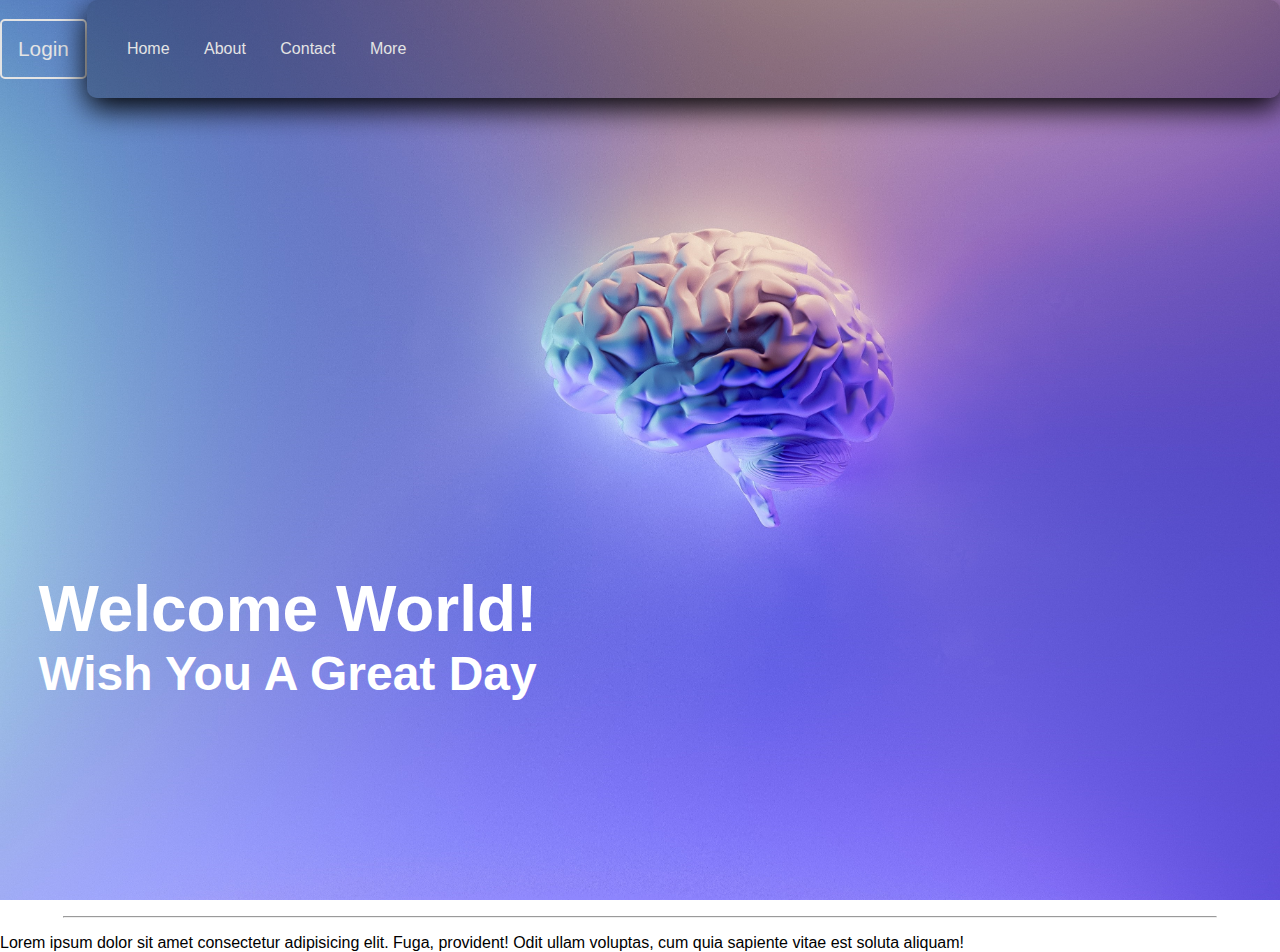
<file: Home page/index.html>
<!DOCTYPE html>
<html lang="en">

<head>
    <meta charset="UTF-8" />
    <meta http-equiv="X-UA-Compatible" content="IE=edge" />
    <meta name="viewport" content="width=device-width, initial-scale=1.0" />
    <title>Home page</title>
    <link rel="stylesheet" href="style.css" />
</head>

<body>
    <div class="background">
        <!-- <div class="start">
            <button type="submit" class="get">Get Started</button>
        </div> -->
        <nav class="nav">
            <div class="btn">
                <button type="submit" class="log">Login</button>
            </div>
            <div class="box">
                <div class="navbar">
                    <a href="#">Home</a>
                    <a href="#">About</a>
                    <a href="#">Contact</a>
                    <a href="#">More</a>
                </div>
            </div>
        </nav>
        <div class="text">
            <h1>Welcome World!</h1>
            <h2>Wish You A Great Day</h2>
        </div>
    </div>
    <div class="line">
        <hr class="line-first" width="90%" />
    </div>
    <p>Lorem ipsum dolor sit amet consectetur adipisicing elit. Fuga, provident! Odit ullam voluptas, cum quia sapiente vitae est soluta aliquam!</p>
</body>

</html>
</file>
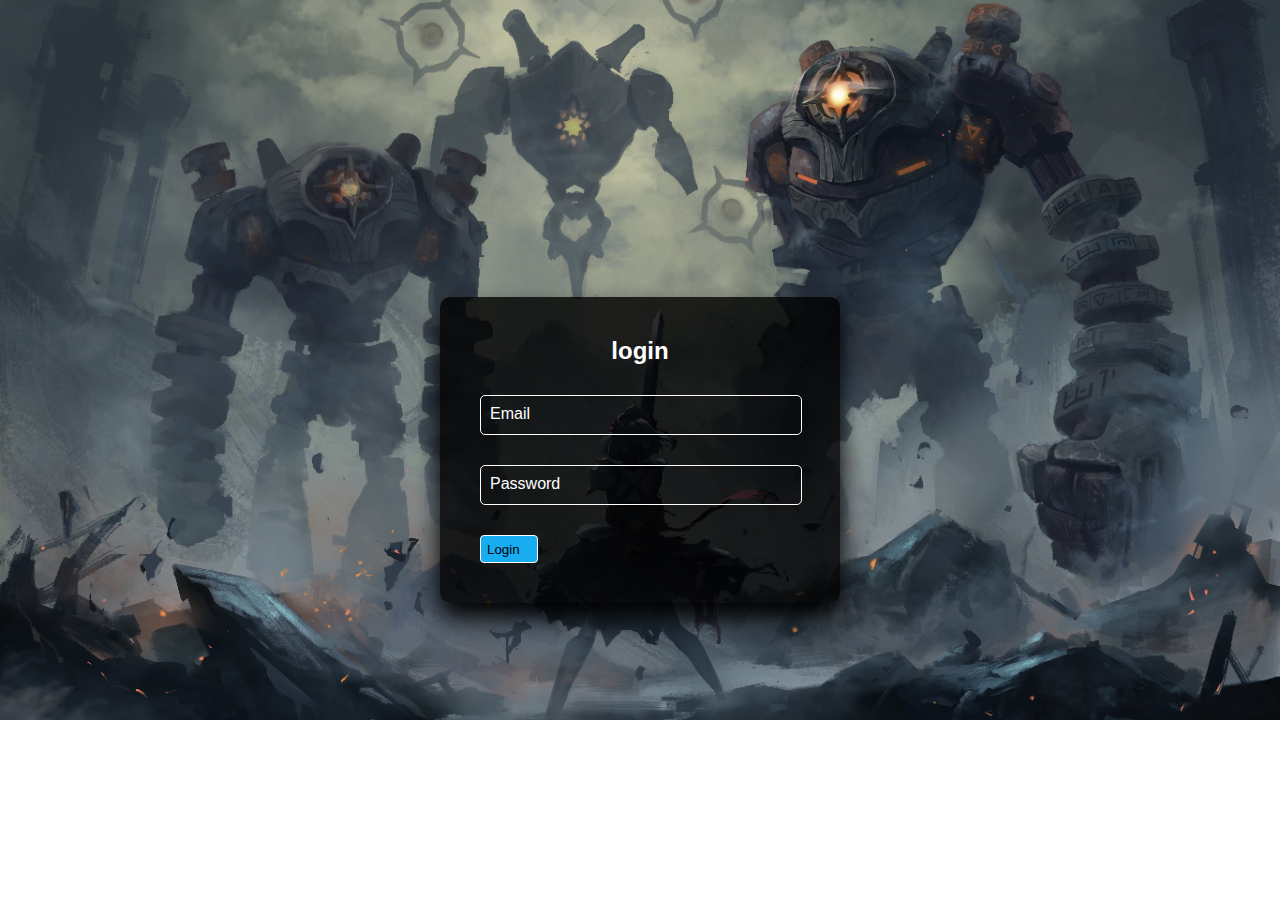
<file: login/index.html>
<!DOCTYPE html>
<html lang="en">

<head>
    <meta charset="UTF-8" />
    <title>LOginpage</title>
    <link rel="stylesheet" href="styles.css" />
</head>

<body>
    <div class="box">
        <h2>login</h2>
        <form>
            <div class="inputBox">
                <input type="text" name="" required="" />
                <label>Email</label>
            </div>
            <div class="inputBox">
                <input type="password" name="" required="" />
                <label>Password</label>
            </div>
            <input type="submit" name="" value="Login" class="btn btn-submit" />
        </form>
    </div>
</body>

</html>
</file>
<file: Home page/style.css>
* {
    margin: 0;
    padding: 0;
}

body {
    margin: 0;
    padding: 0;
    font-family: sans-serif;
}

.background {
    height: 100vh;
    /* width: 100vw; */
    background: url(./brain.jpg) no-repeat;
    background-size: cover;
    position: relative;
}

.box {
    top: 50%;
    left: 50%;
    width: 1440px;
    padding: 40px;
    background: rgba(0, 0, 0, 0.25);
    box-sizing: border-box;
    box-shadow: 0 10px 30px rgba(0, 0, 0, 5);
    border-radius: 10px;
}

.nav {
    display: flex;
    justify-content: space-around;
    align-items: center;
}

.navbar a {
    height: 10%;
    width: 50%;
    position: relative;
    font-size: 16px;
    color: #e4e4e4;
    text-decoration: none;
    font-weight: 500;
    margin-right: 30px;
}

.navbar a::after {
    content: '';
    position: absolute;
    left: 0;
    bottom: -6px;
    width: 100%;
    height: 2px;
    background: #e4e4e4;
    border-radius: 5px;
    transform: translateY(10px);
    opacity: 0;
    transition: .5s;
}

.navbar a:hover::after {
    transform: translateY(0);
    opacity: 1;
}

.log {
    background: transparent;
    outline: #e4e4e4;
    cursor: pointer;
    padding: 1rem;
    font-size: 1.3rem;
    border-radius: 0.31rem;
    color: #e4e4e4;
    border: 2px solid #e4e4e4;
}

.text {
    display: flex;
    flex-direction: column;
    justify-content: space-between;
    align-items: flex-start;
    margin-top: 37%;
    color: white;
    margin-left: 3%;
    font-style: bold;
    font-size: 2rem;
}

.line {
    display: flex;
    align-items: center;
    justify-content: center;
    margin: 1rem 0;
}

.line hr {
    border-radius: 1rem;
}
</file>
<file: login/styles.css>
body {
    margin: 0;
    padding: 0;
    font-family: sans-serif;
    background: url(./noelle.jpg) no-repeat;
    background-size: cover;
}

.box {
    position: absolute;
    top: 50%;
    left: 50%;
    transform: translate(-50%, -50%);
    width: 400px;
    padding: 40px;
    background: rgba(0, 0, 0, .8);
    box-sizing: border-box;
    box-shadow: 0 15px 25px rgba(0, 0, 0, 5);
    border-radius: 10px;
}

.box h2 {
    margin: 0 0 30px;
    padding: 0;
    color: #fff;
    text-align: center;
}

.box .inputBox {
    position: relative;
}

.box .inputBox input {
    width: 100%;
    padding: 10px 0;
    font-size: 16px;
    color: #fff;
    letter-spacing: 1px;
    margin-bottom: 30px;
    border: none;
    border: 1px solid #fff;
    border-radius: 5px;
    outline: none;
    background: transparent;
}

.box .inputBox label {
    position: absolute;
    top: 0;
    left: 0;
    padding: 10px 0 10px 10px;
    font-size: 16px;
    color: #fff;
    pointer-events: none;
    transition: 0.5s;
    /* padding-left: 10px; */
}

.box .inputBox input:focus~label,
.box .inputBox input:valid~label {
    top: -25px;
    /* bottom: ; */
    left: 0;
    color: #03a9f4;
    font-size: 12px;
}

.box .input {
    background: transparent;
    border: none;
    outline: none;
    color: #fff;
    background: #03a9f4;
    cursor: pointer;
    border-radius: 5px;
}

.btn {
    /* background: transparent; */
    width: 50px;
    height: 28px;
    background-color: #18adf1;
    border: 10px;
    border-radius: 4px;
    padding-right: 50px;
    border: 1.5px solid #ffffff;
}
</file>
